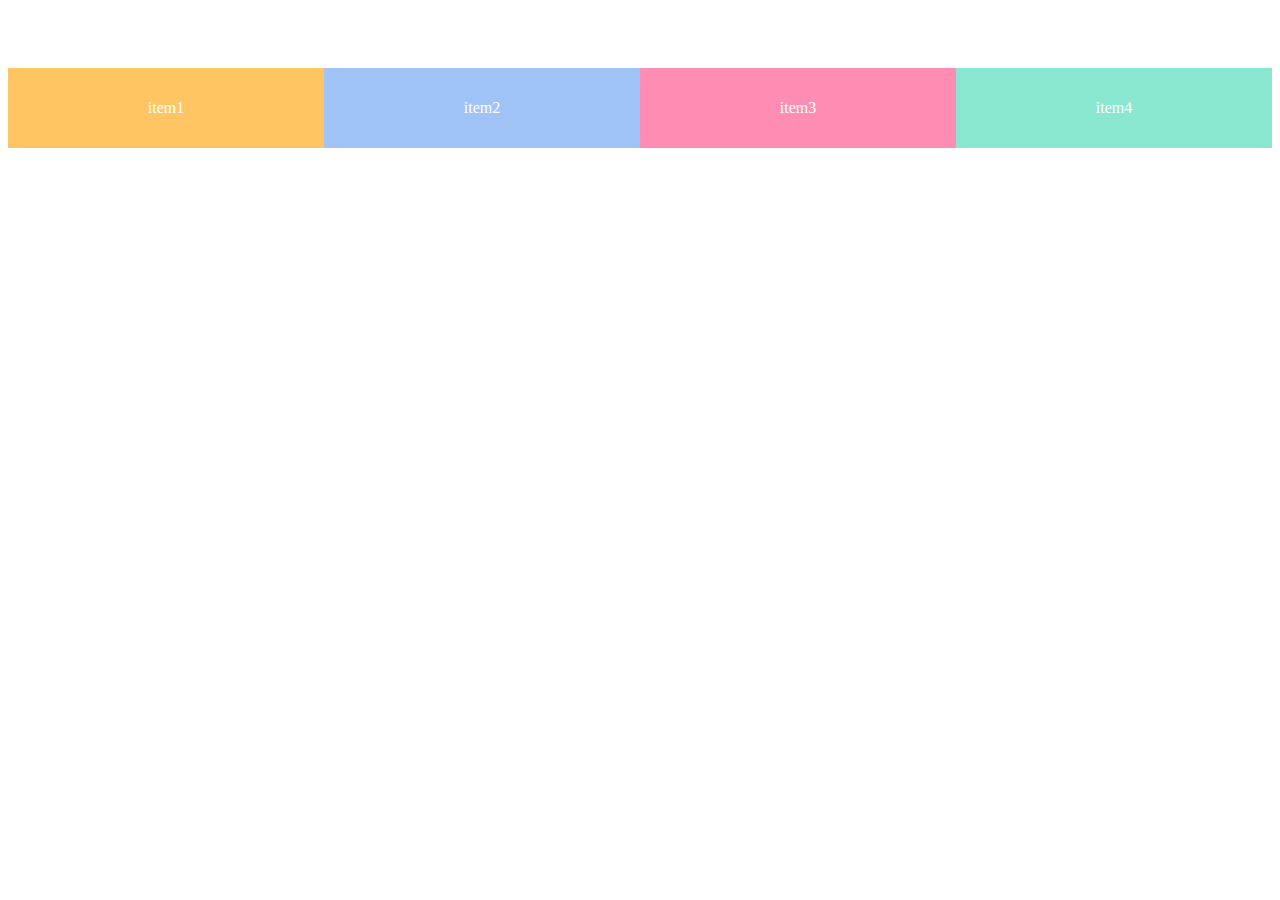
<file: HTML & CSS STUDY 4 - Flexbox/index.html>
<!DOCTYPE html>
<html>

<head>
  <meta charset="utf-8">
  <title>Flexbox</title>
  <link rel="stylesheet" href="stylesheet.css">
</head>

<body>
  <ul class="flex-list">
    <li class="li1">item1</li>
    <li class="li2">item2</li>
    <li class="li3">item3</li>
    <li class="li4">item4</li>
  </ul>
</body>

</html>
</file>
<file: HTML & CSS STUDY 4 - Flexbox/stylesheet.css>
ul {
  list-style: none;
  margin: 0px;
  padding: 60px 0px;
  text-align: center;
}
li {
  color: white;
  height: 80px;
  line-height: 80px;
}
.li1 {
  background-color: #ffc562;
}
.li2 {
  background-color: #a0c3f7;
}
.li3 {
  background-color: #ff8db3;
}
.li4 {
  background-color: #88e7ce;
}

.flex-list {
  display: flex;
}
.flex-list li {
  flex: auto;
}

/* Layout untuk Tablet */
@media (max-width: 1000px) {
  .flex-list {
    flex-wrap: wrap;
  }
  .flex-list li {
    width: 50%;
  }
}

/* Layout untuk Smartphone */
/* Tetapkan lebar breakpoint ke 670px dan di bawahnya ke media query */
@media (max-width:670px) {
  /* Tetapkan flex-direction milik .flex-list */
  .flex-list{
    flex-direction:column;
  }
  
  /* Tetapkan margin dari .flex-list li ke 0 auto */
  .flex-list li{
    margin:auto;
  }
  
}
</file>
